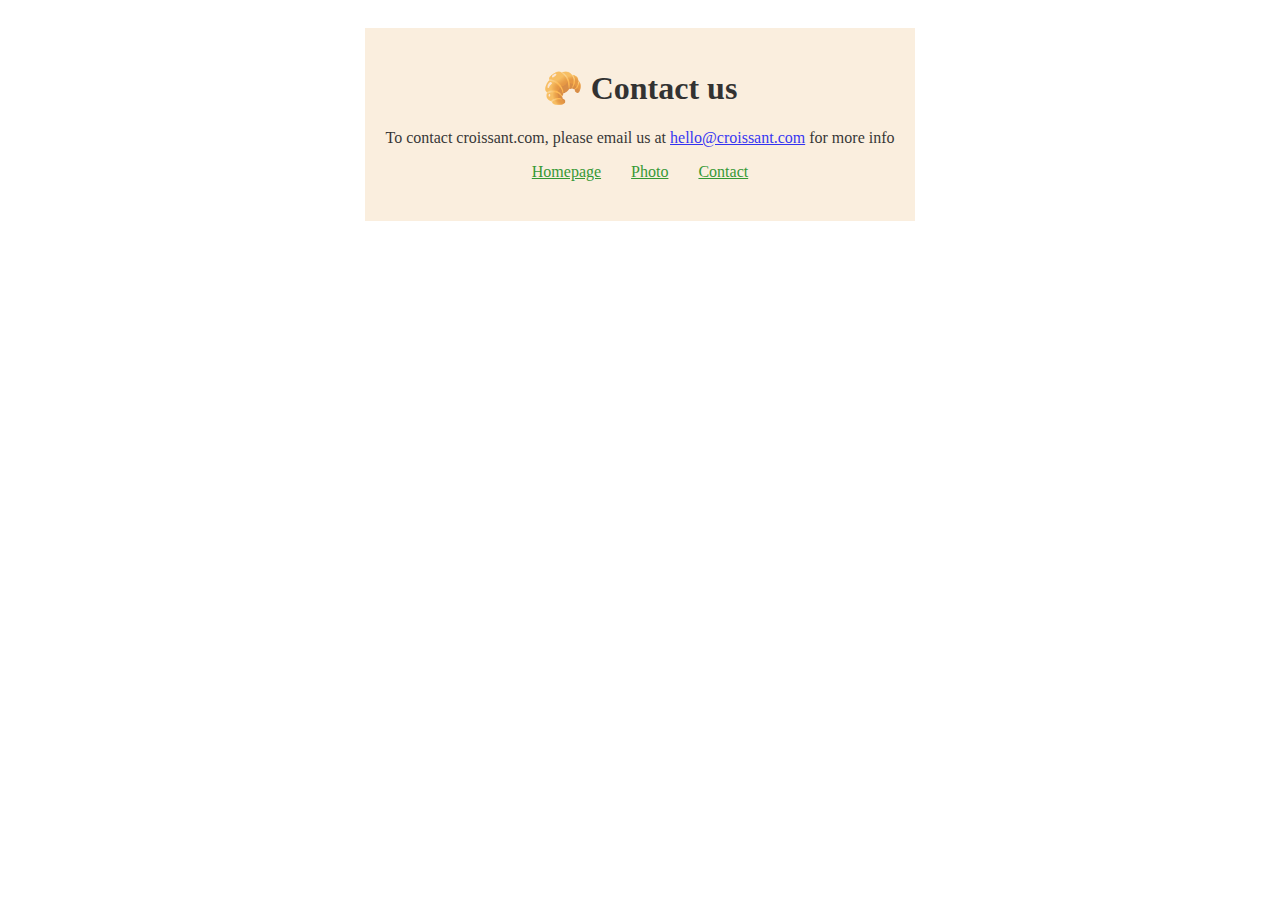
<file: contact.html>
<!DOCTYPE html>
<html lang="en">
  <head>
    <meta charset="UTF-8" />
    <meta http-equiv="X-UA-Compatible" content="IE=edge" />
    <meta name="viewport" content="width=device-width, initial-scale=1.0" />
    <title>Croissant Contact</title>
    <meta
      name="description"
      content="This bage is a result of building resposive website workshop. Here we practiced different types of links creation. Also we used flexbox. Here implemented basic rules of SEO"
    />
    <link rel="stylesheet" href="/styles/app.css" />
  </head>
  <body class="homepage">
    <div class="container">
      <h1>🥐 Contact us</h1>
      <p>
        To contact croissant.com, please email us at
        <a href="mailto:hello@croissant.com" title="Contact croissant.com by email">hello@croissant.com</a> for more
        info
      </p>
      <footer class="navigation">
        <a href="/" title="Croissant Homepage">Homepage</a>
      <a href="/photos.html" title="Croissant Photo">Photo</a>
      <a href="/contact.html" title="Croissant Contact">Contact</a>
      </footer>
    </div>
  </body>
</html>
</file>
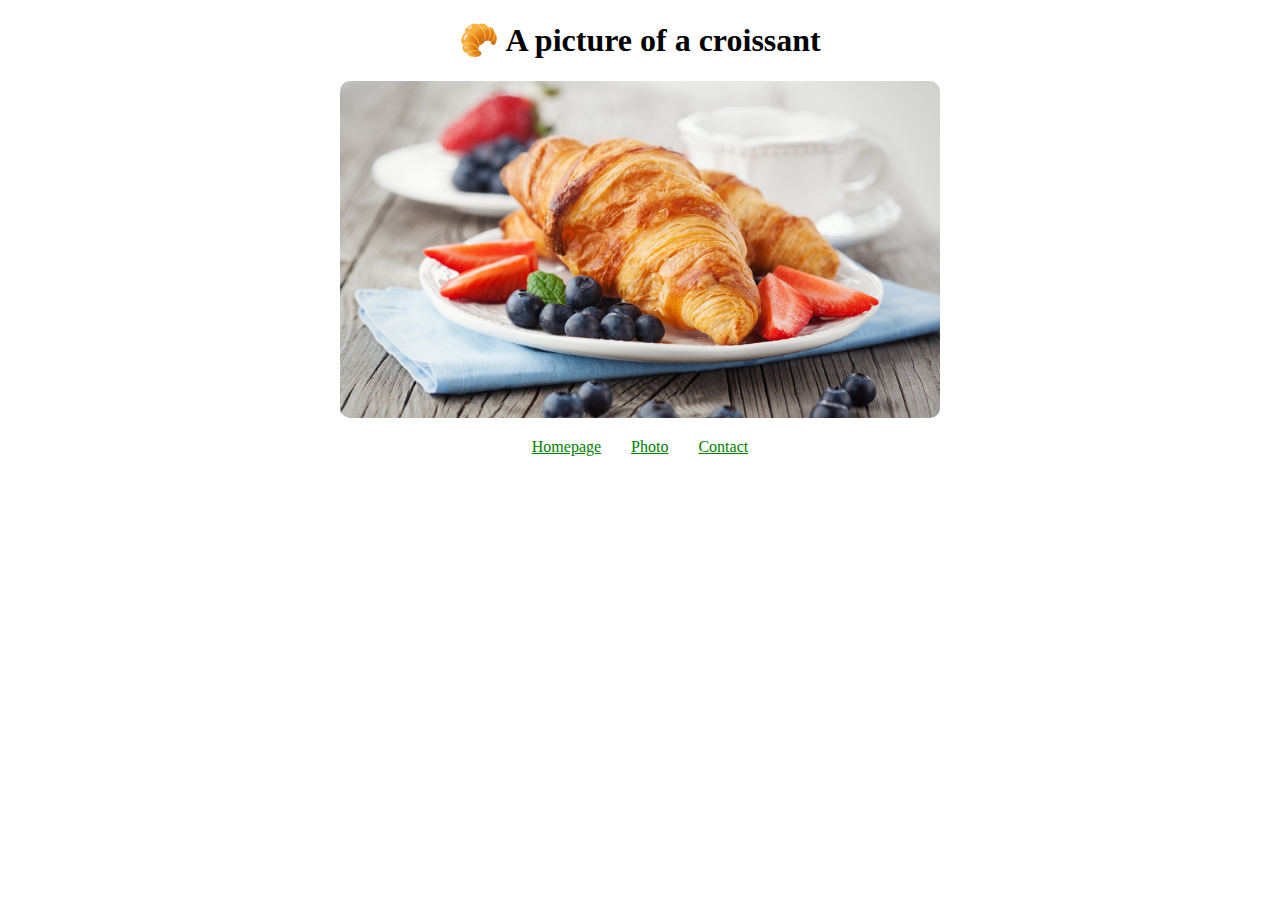
<file: photos.html>
<!DOCTYPE html>
<html lang="en">
  <head>
    <meta charset="UTF-8" />
    <meta http-equiv="X-UA-Compatible" content="IE=edge" />
    <meta name="viewport" content="width=device-width, initial-scale=1.0" />
    <title>Croissant with a berries - croisant.com</title>
    <meta name="description" content="This bage is a result of building resposive website workshop. Here we practiced different types of links creation. Also we used flexbox. Here implemented basic rules of SEO">
    <link rel="stylesheet" href="/styles/app.css">
  </head>
  <body>
    <h1>🥐 A picture of a croissant</h1>
    <img src="/images/croissant_1.jpeg" alt="Croissant with berries" />
    <footer class="navigation">
      <a href="/" title="Croissant Homepage">Homepage</a>
      <a href="/photos.html" title="Croissant Photo">Photo</a>
      <a href="/contact.html" title="Croissant Contact">Contact</a>
    </footer>
  </body>
</html>
</file>
<file: styles/app.css>
.homepage {
  background-image: url(https://www.koch-mit.de/app/uploads/2021/09/croissants-selber-machen.jpg);
  background-size: cover;
  display: flex;
  align-items: center;
  justify-content: center;
}
.container {
  margin: 20px;
  padding: 20px;
  padding-bottom: 40px;
  background-color: antiquewhite;
  opacity: 0.8;
  max-width: 800px;

}
h1 {
  text-align: center;
}
p {
  text-align: center;
}
.navigation {
  display: flex;
  text-align: center;
  justify-content: center;
}
.navigation a {
  color: green;
  margin: 0 15px;
}
img {
  display: block;
  margin: 0 auto;
  margin-bottom: 20px;
  border-radius: 10px;
  max-width: 600px;
}
</file>
